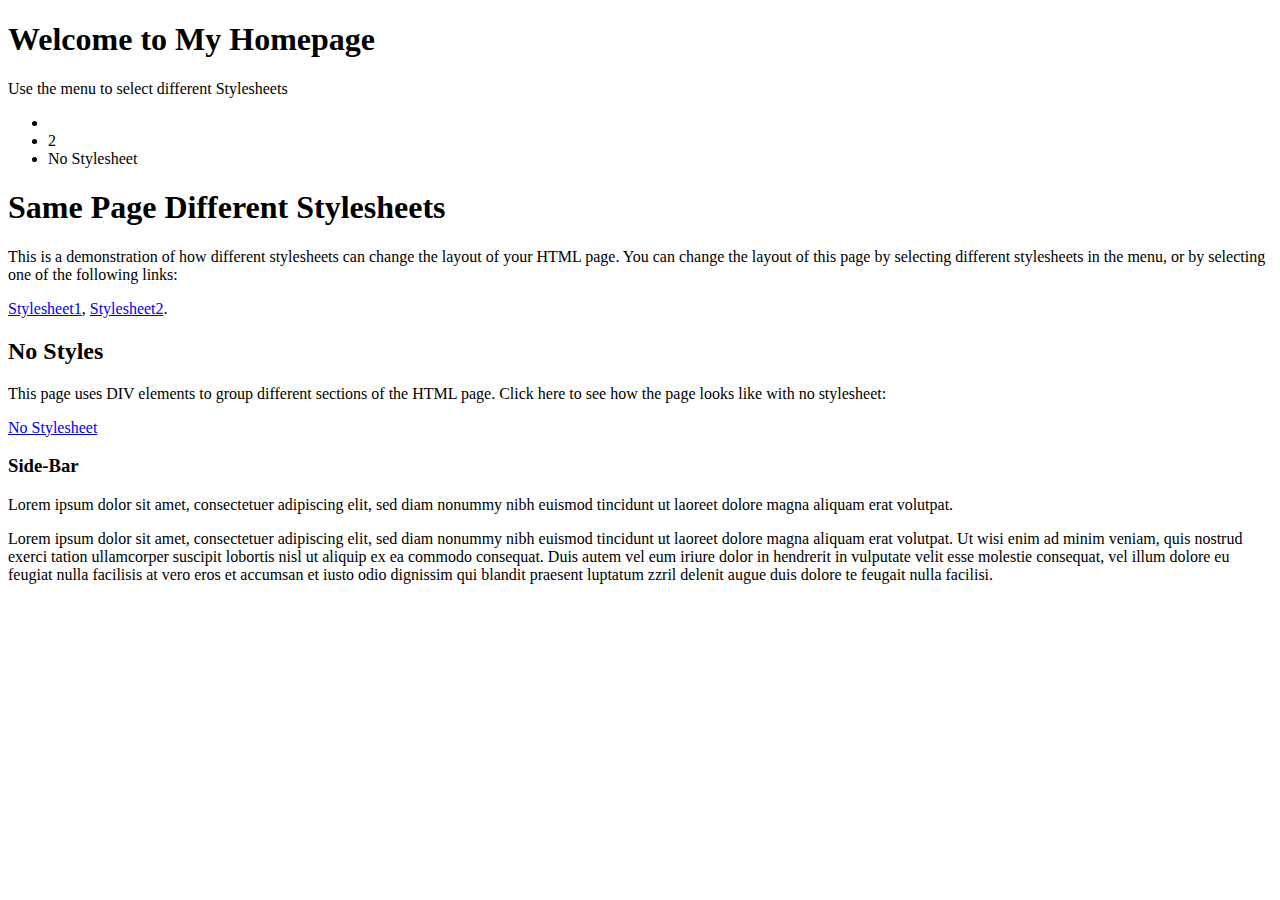
<file: index.html>
<!DOCTYPE html>
<html lang="en">
<head>
    <meta charset="UTF-8">
    <meta name="viewport" content="width=device-width, initial-scale=1.0">
    <title>Lab html</title>
</head>
<body>
    <h1>Welcome to My Homepage</h1>
    <p>Use the menu to select different Stylesheets</p>
    <ul>
      <li><a href="design1.html"></a></li>
      <li><a href="design2.html"></a> 2</li>
      <li>No Stylesheet</li>
    </ul>
    <h1>Same Page Different Stylesheets</h1>
    <p>This is a demonstration of how different stylesheets can change the layout of your HTML page. You can change the layout of this page by selecting different stylesheets in the menu, or by selecting one of the following links:</p>
    <p>
      <a href="design1.html">Stylesheet1</a>,
      <a href="design2.html">Stylesheet2</a>.
    </p>
    <h2>No Styles</h2>
    <p>This page uses DIV elements to group different sections of the HTML page. Click here to see how the page looks like with no stylesheet:</p>
    <p><a href="#">No Stylesheet</a></p>
    <h3>Side-Bar</h3>
    <p>Lorem ipsum dolor sit amet, consectetuer adipiscing elit, sed diam nonummy nibh euismod tincidunt ut laoreet dolore magna aliquam erat volutpat.</p>
    <p>Lorem ipsum dolor sit amet, consectetuer adipiscing elit, sed diam nonummy nibh euismod tincidunt ut laoreet dolore magna aliquam erat volutpat. Ut wisi enim ad minim veniam, quis nostrud exerci tation ullamcorper suscipit lobortis nisl ut aliquip ex ea commodo consequat. Duis autem vel eum iriure dolor in hendrerit in vulputate velit esse molestie consequat, vel illum dolore eu feugiat nulla facilisis at vero eros et accumsan et iusto odio dignissim qui blandit praesent luptatum zzril delenit augue duis dolore te feugait nulla facilisi.</p>
</body>
</html>
</file>
